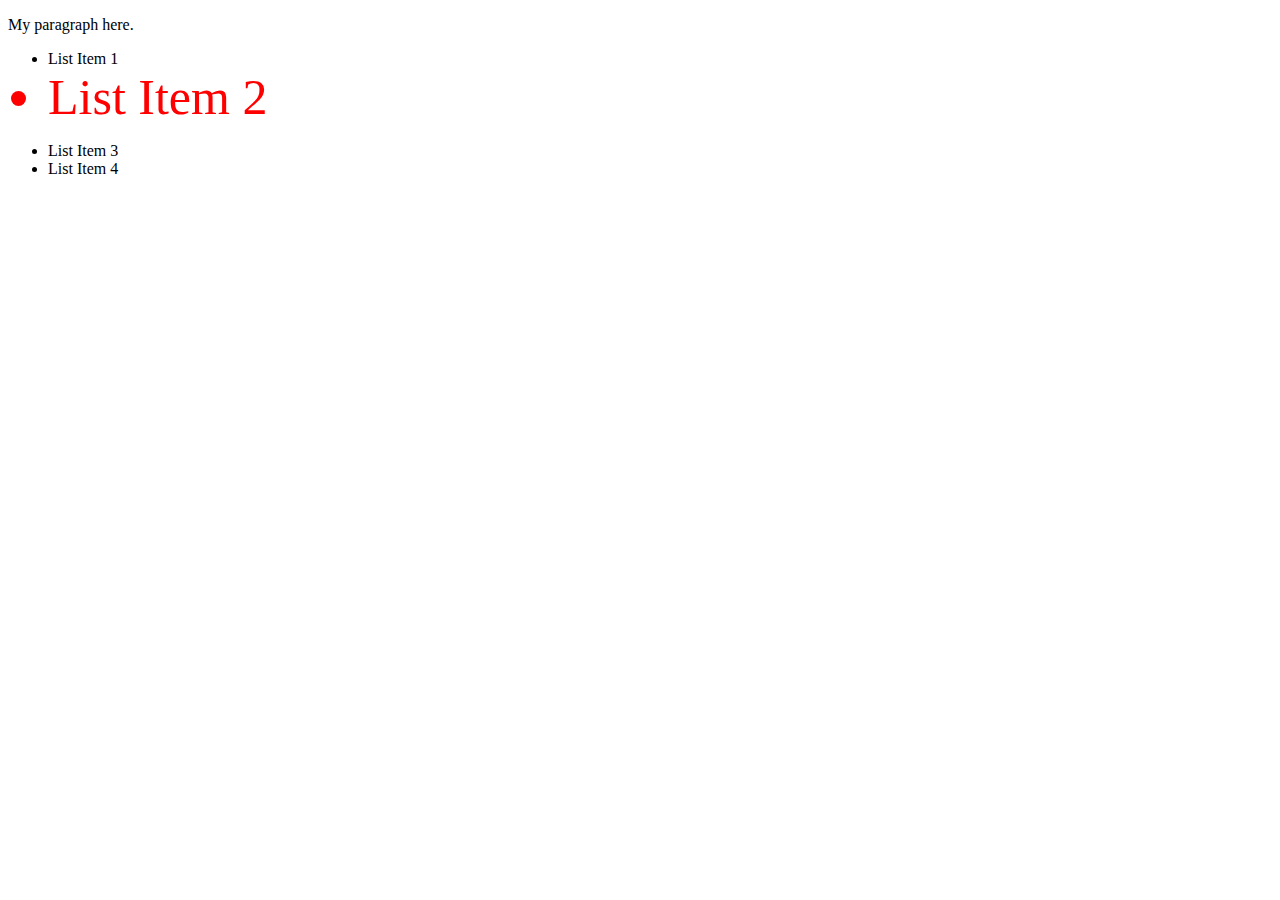
<file: domaci div/index.html>
<!DOCTYPE html>
<html lang="en">
<head>
	<meta charset="UTF-8">
	<title>Document</title>
	<link rel="stylesheet" href="css/main.css">
	<style>
	div p + ul li:last-child{
		color: red;
		font-size: 50px;
	}

	</style>
</head>
<body onload="">

	<div>
	   <p> My paragraph here. </p>
	   <ul>
	      <li> List Item 1 </li>
	      <li> List Item 2 </li>
	   </ul>
	 
	   <ul>
	      <li> List Item 3 </li>
	      <li> List Item 4 </li>
	   </ul>   
	</div>

<!-- 	<div id="mojdiv" style="left:0px;"></div> -->
	
	<script src="js/main.js"></script>
	



</body>
</html>
</file>
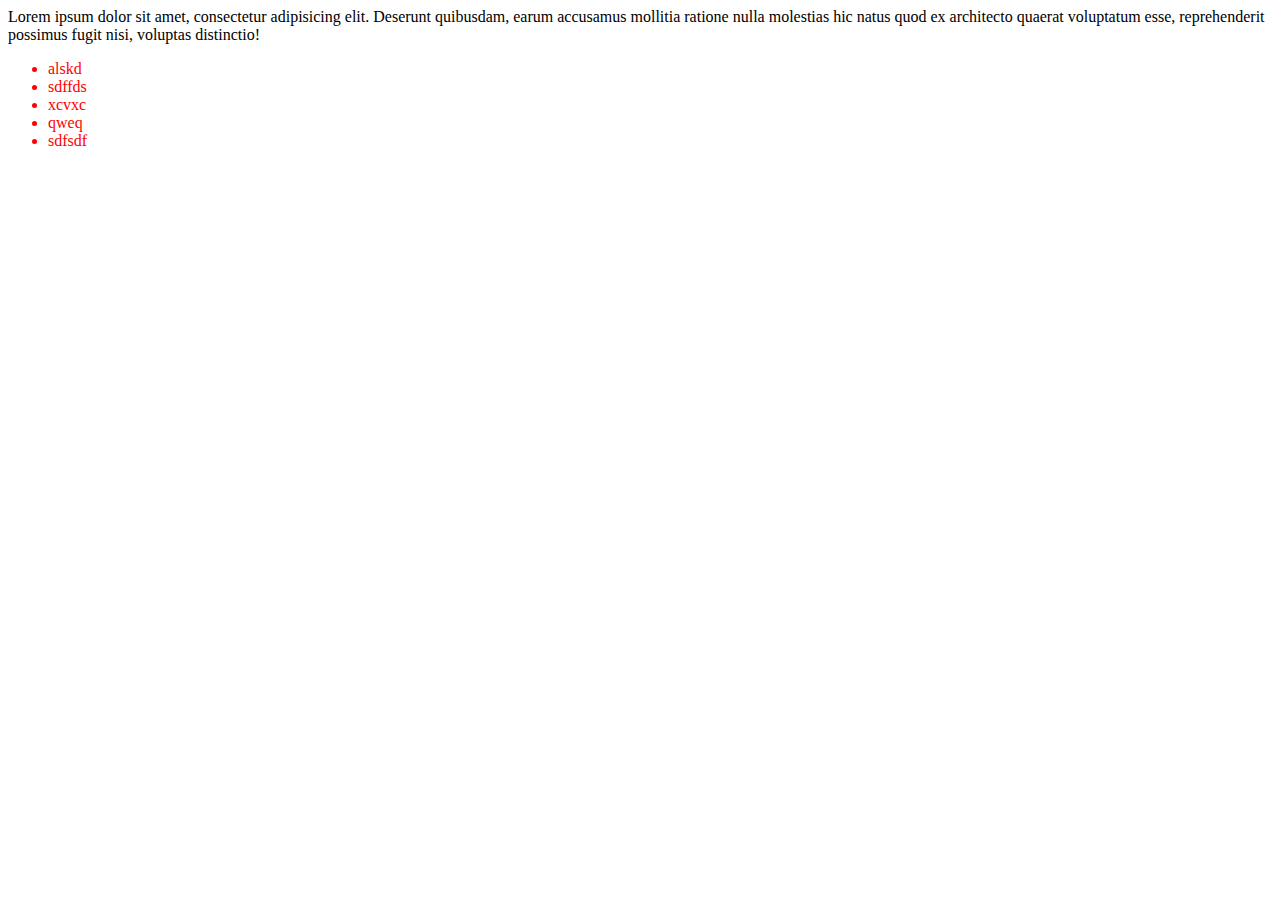
<file: jquery1/index.html>
<!DOCTYPE html>
<html lang="en">
<head>
	<meta charset="UTF-8">
	<title>Document</title>
	<script src="https://ajax.googleapis.com/ajax/libs/jquery/1.11.2/jquery.min.js"></script>
<script src="js/main.js"></script>	
	

</head>
<body>
	<div id="nesto" class="plavo">Lorem ipsum dolor sit amet, consectetur adipisicing elit. Deserunt quibusdam, earum accusamus mollitia ratione nulla molestias hic natus quod ex architecto quaerat voluptatum esse, reprehenderit possimus fugit nisi, voluptas distinctio!</div>


	<ul>
		<li>alskd</li>
		<li>sdffds</li>
		<li>xcvxc</li>
		<li>qweq</li>
		<li>sdfsdf</li>
	</ul>


</body>
</html>
</file>
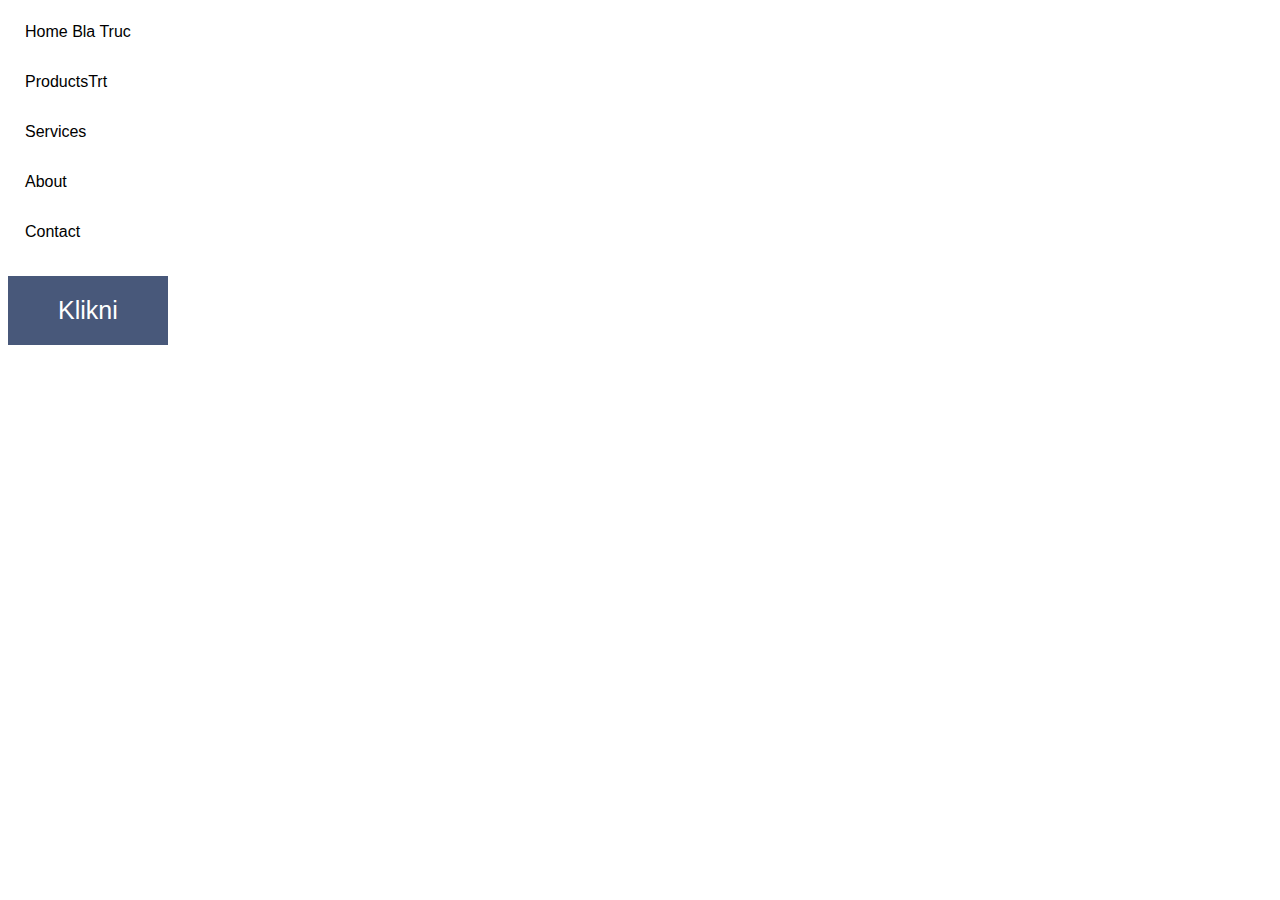
<file: jquery2/index.html>
<!DOCTYPE html>
<html lang="en">
<head>
	<meta charset="UTF-8">
	<title>jQuery 2</title>
	<link rel="stylesheet" href="css/style.css">
	<script src="https://code.jquery.com/jquery-2.1.3.min.js"></script>
	<script src="js/main.js"></script>
</head>
<body>
	<ul class="kl">
		<li class="kl">
			<a href="#">Home 
				<span class="poseban">Bla</span>
				<span>Truc</span>
			</a>
		</li>
		<li><a href="#">Products<span>Trt</span></a></li>
		<li><a href="#">Services</a></li>
		<li><a href="#">About</a></li>
		<li><a href="#">Contact</a></li>
	</ul>

	<br>

	<input type="button" value="Klikni" onclick="kliknuto()">
	
</body>
</html>
</file>
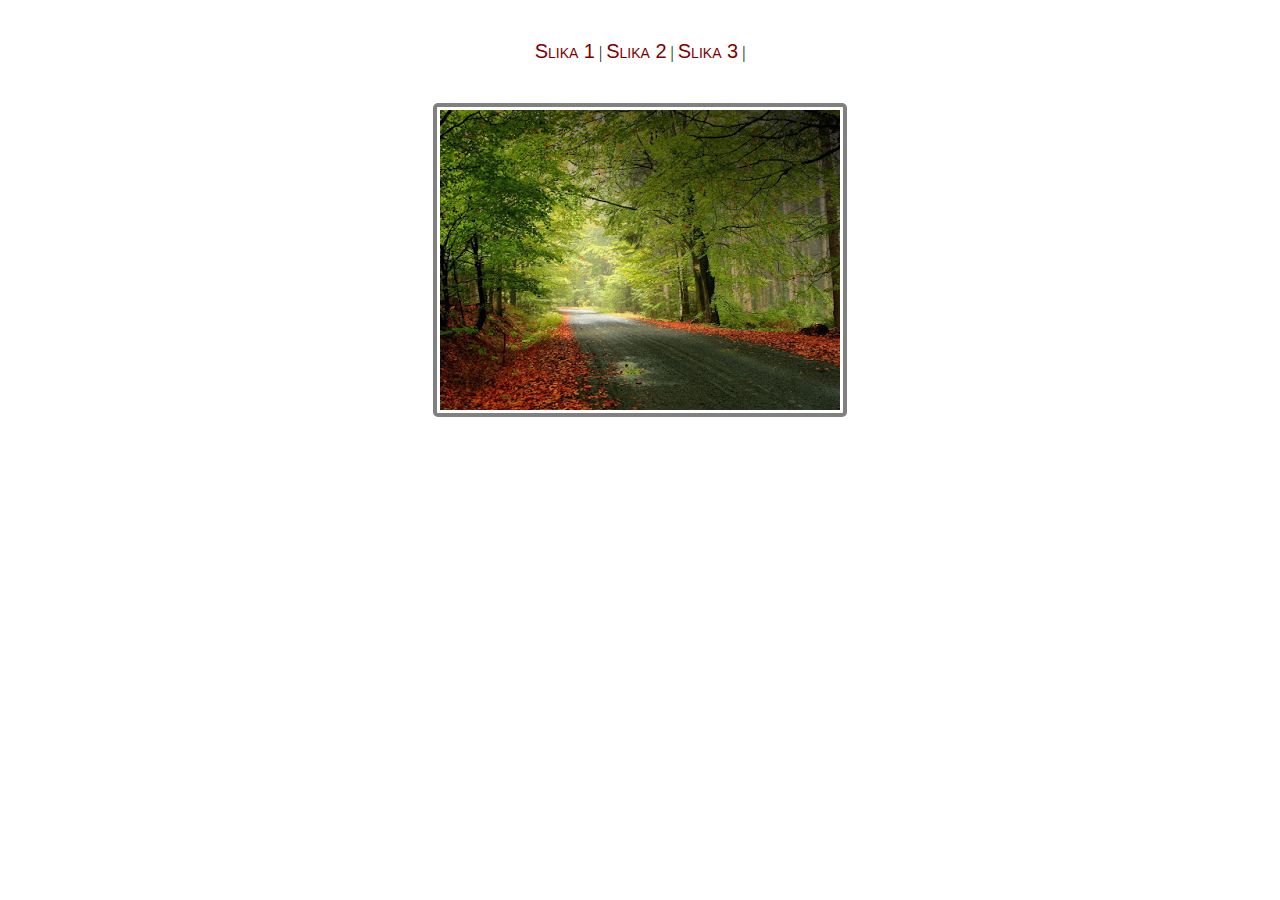
<file: jquery3/index.html>
<!DOCTYPE html>
<html lang="en">
<head>
	<meta charset="UTF-8">
	<title>Slike</title>

	<link rel="stylesheet" href="css/style.css">
	<script src="https://ajax.googleapis.com/ajax/libs/jquery/1.11.2/jquery.min.js"></script>
	<script src="js/main.js"></script>
</head>
<body>
	
	<div class="nav">
		<a href="#" data-slika="slika1.jpg" data-animate="no">Slika 1</a> | 
		<a href="#" data-slika="slika2.jpg" data-animate="fade">Slika 2</a> | 
		<a href="#" data-slika="slika3.jpg" data-animate="slide">Slika 3</a> |

	</div>

	<div class="slika">
		<img class="slika1" src="images/slika1.jpg" alt="">

	</div>

	<div class="over">
		Cao Ja sam !
	</div>

</body>
</html>
</file>
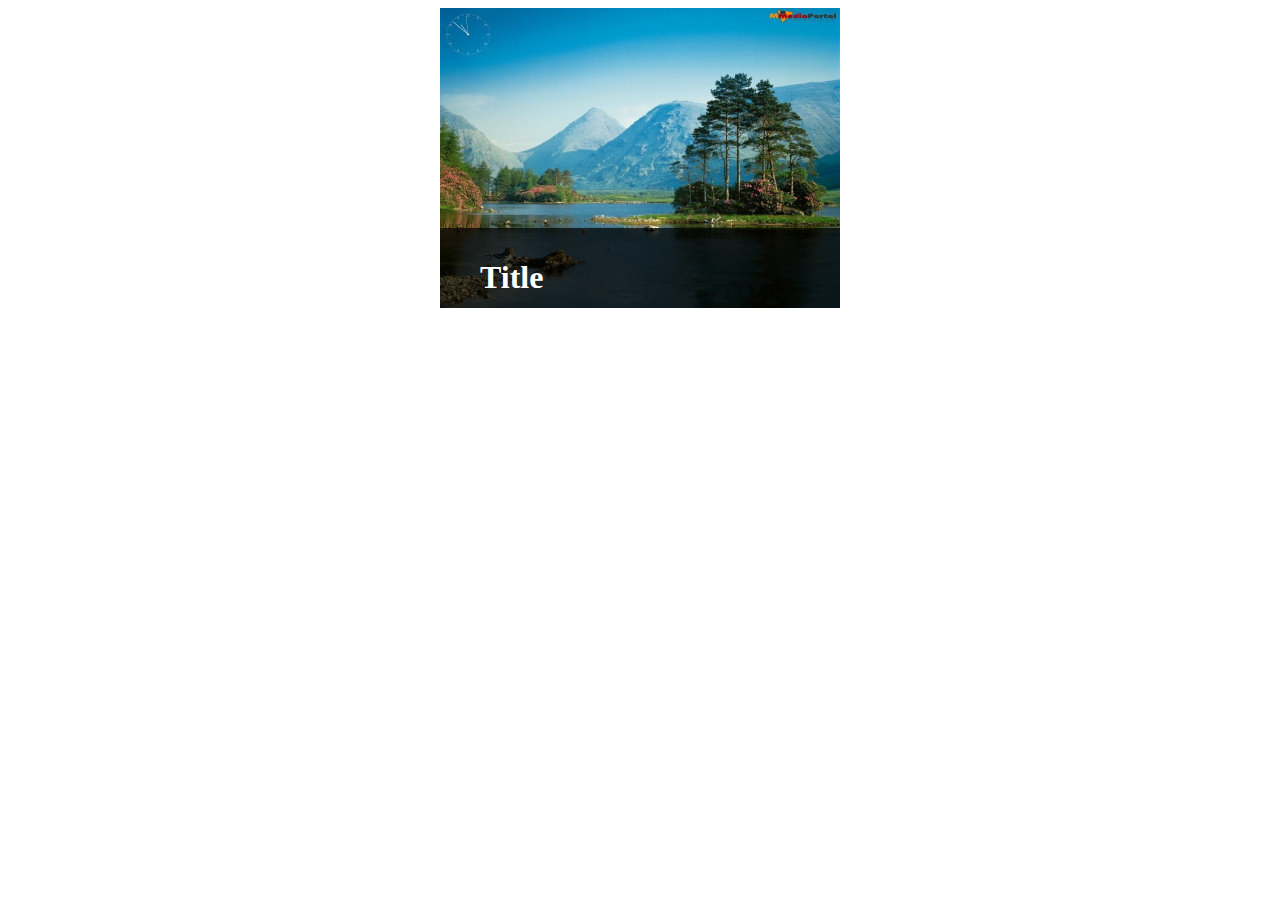
<file: slika_sa_overlay/index.html>
<!DOCTYPE html>
<html lang="en">
<head>
	<meta charset="UTF-8">
	<title>Slika sa overlay</title>
	<link rel="stylesheet" href="css/style.css">
	
	<script src="https://ajax.googleapis.com/ajax/libs/jquery/1.11.2/jquery.min.js"></script>
	<script src="js/main.js"></script>
</head>
<body>
	<div class="img_container">
		
		<div class="img_text top220">
			<h1>Title</h1>
			<p>Lorem ipsum dolor sit amet, consectetur adipisicing elit. Laboriosam incidunt ea repellat optio nisi enim vero placeat suscipit officiis neque labore facere numquam iure, dignissimos ipsum cum perspiciatis ipsa molestias.</p>
		</div>
	</div>

</body>
</html>
</file>
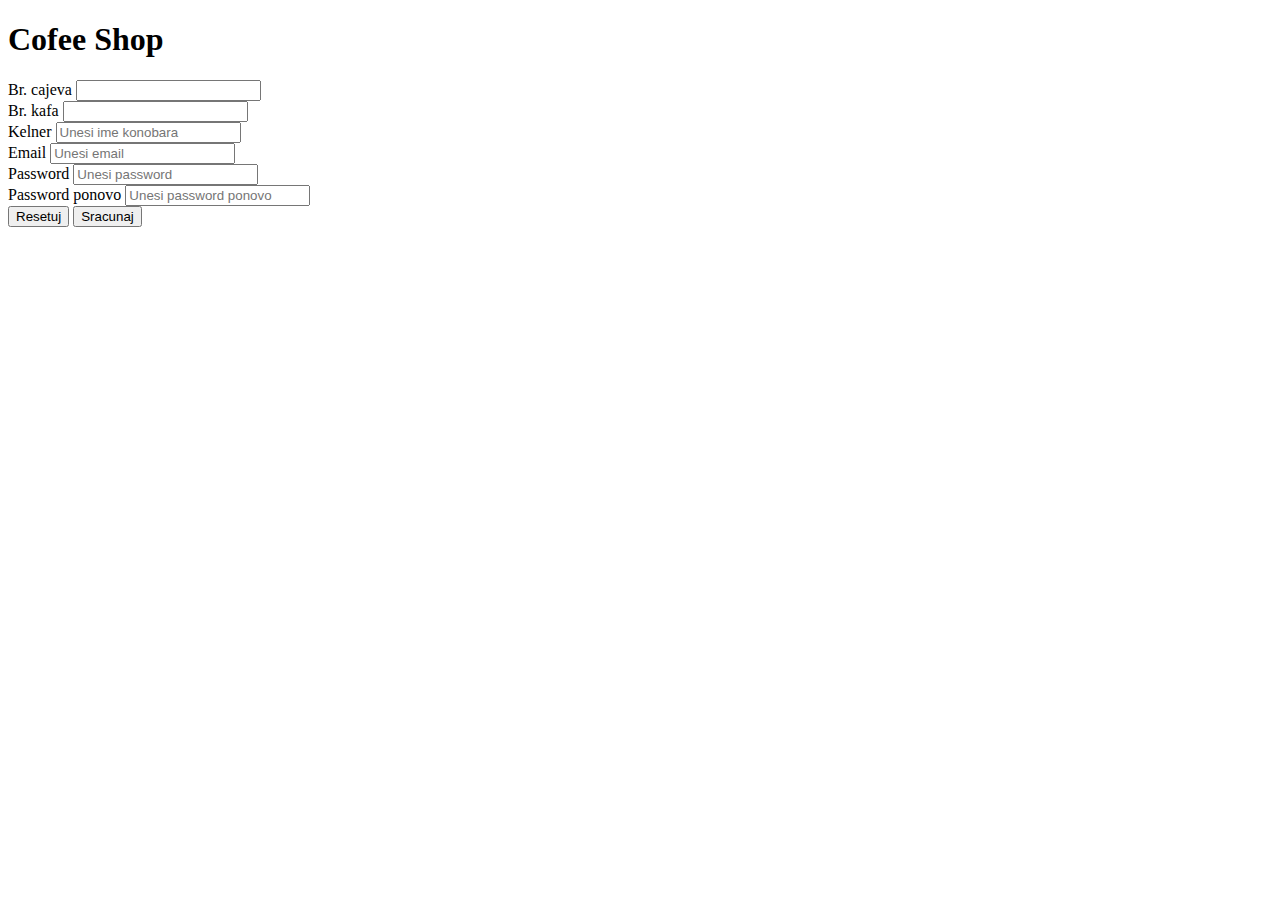
<file: validacija/index.html>
<!DOCTYPE html>
<html lang="en">
<head>
	<meta charset="UTF-8">
	<title>Validacija</title>
	<script src="js/main.js"></script>
	<style>
	span {
		color: red;
		display: none;
	}
	</style>
</head>
<body>
	<form>
		<h1>Cofee Shop</h1>

		<label for="tea">Br. cajeva</label>
		<input type="text" id="tea" value="">
		<span id="e_tea">Niste uneli broj cajeva propisno</span>
		<br>

		<label for="coffee">Br. kafa</label>
		<input type="text" id="coffee">
		<span id="e_coffee">Niste uneli broj kafa propisno</span>
		<br>

		<label for="kelner">Kelner</label>
		<input type="text" id="kelner" placeholder="Unesi ime konobara">
		<span id="e_kelner">Niste uneli ime konobara</span>
		<br>

		<label for="email">Email</label>
		<input type="text" id="email" placeholder="Unesi email">
		<span id="e_email">Niste uneli ispgavan email</span>
		<br>


		<label for="password">Password</label>
		<input type="password" id="password" placeholder="Unesi password">
		<span id="e_password"></span>
		<br>

		<label for="password_r">Password ponovo</label>
		<input type="password" id="password_r" placeholder="Unesi password ponovo">
		<span id="e_password_r">Sifre se ne slazu</span>
		<br>


		<input type="reset" value="Resetuj">
		<input type="button" value="Sracunaj" onclick="validacija();">

	</form>
</body>
</html>
</file>
<file: domaci div/css/main.css>
#mojdiv {
	width: 100px;
	height: 100px;
	background-color: red;
	position: absolute;
	top: 0;
	border-radius: 50%;
}
</file>
<file: jquery2/css/style.css>
ul {
	margin: 0;
	padding: 0;
}

ul li {
	list-style-type: none;
	width: 200px;
	margin: 2px;
}
ul li a {
	display: block;
	/*background-color: yellow;*/
	color: black;
	padding: 15px;
	text-decoration: none;
	font-family: Arial;
}

ul li a:hover {
	background-color: teal;
	color: white;
}

input[type="button"] {
	background-color: #48587A;
	color: white;
	font-size: 25px;
	padding: 20px 50px;
	box-shadow: none;
	border: none;
}

.red {
	background-color: orange;
}
</file>
<file: jquery3/css/style.css>
.nav {
	text-align: center;
	margin: 40px;
}

.nav a {
	text-decoration: none;
	font-size: 20px;
	font-variant: small-caps;
	font-family: Arial;
	color: maroon;
}

.slika {
	text-align: center;
}

.slika img {
	padding: 3px;
	border-radius: 5px;
	border: 4px solid gray;
}

.over {
	display: none;
	position: fixed;
	background-color: rgba(0, 0 , 0, 0.7);
	width: 100%;
	height:100%;
	top:0;
	left:0;
	text-align: center;
	font-size: 40px;
	color: white;
	padding-top: 40%;
}

.over h1 {
	color: red;
}
</file>
<file: slika_sa_overlay/css/style.css>
.img_container {
	margin: 0 auto;
	width: 400px;
	height: 300px;
	background-image: url('../images/slika.jpg');
	background-repeat: no-repeat;
	position: relative;
	overflow: hidden;

}

.img_container .img_text {
	position: absolute;
	top: 220px;
	background-color: rgba(0, 0, 0, 0.7);
	height: 250px;
	padding: 10px 40px 40px;
	color: white;

}

.top220 {
	transition: 1s top;
	top: 220px !important;
}

.top0 {
	transition: 1s top;
	top:0px !important;
}
</file>
